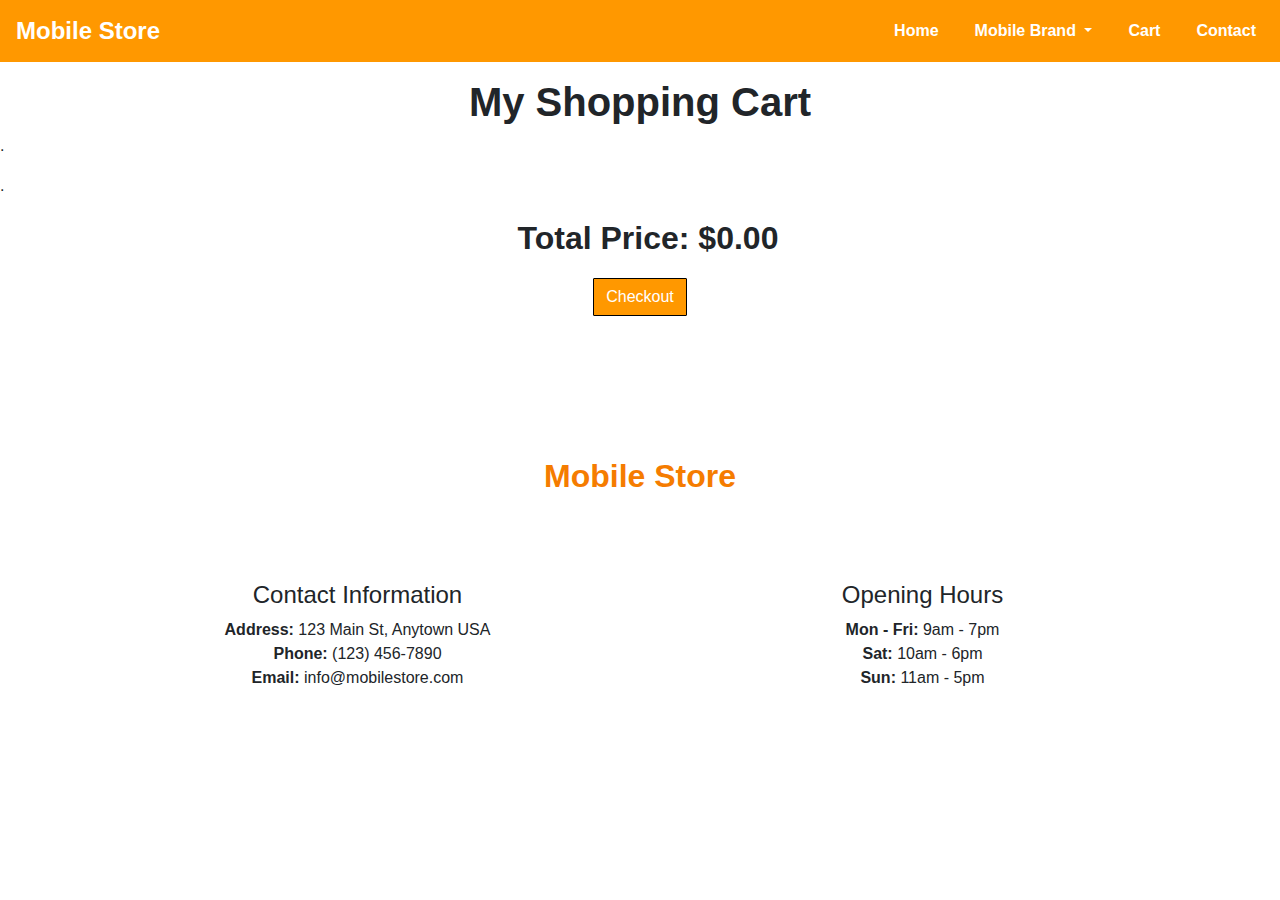
<file: cart.html>
<!DOCTYPE html>
<html>
<head>
    <meta charset="UTF-8">
    <meta name="viewport" content="width=device-width, initial-scale=1.0">
    <link href='https://fonts.googleapis.com/css?family=Montserrat' rel='stylesheet'>
    <title>Mobile Store</title>
    <link rel="stylesheet" href="https://maxcdn.bootstrapcdn.com/bootstrap/4.5.2/css/bootstrap.min.css">
    <link rel="stylesheet" href="https://cdnjs.cloudflare.com/ajax/libs/font-awesome/5.15.3/css/all.min.css">
    <script src="https://code.jquery.com/jquery-3.5.1.slim.min.js"></script>
    <script src="https://cdn.jsdelivr.net/npm/@popperjs/core@2.5.3/dist/umd/popper.min.js"></script>
    <script src="https://maxcdn.bootstrapcdn.com/bootstrap/4.5.2/js/bootstrap.min.js"></script>
    <link rel="stylesheet" href="style.css">
    <script src="script1.js"></script>
  </head>


<style>
  h1{
    font-weight: bold;
  } 
  .Price{
    font-weight: bolder;
    font-size: xx-large;
    margin-left: 1rem;
  }
  footer{
    margin-top: 2%;
  }

</style>
<body>
  <nav class="navbar navbar-expand-sm sticky-top">
    <a class="navbar-brand" href="index.html">Mobile Store</a>
    <button class="navbar-toggler" type="button" data-toggle="collapse" data-target="#myList">
        <span class="navbar-toggler-icon">
            <i class="fas fa-bars"></i> <!-- Font Awesome hamburger icon -->
        </span>
    </button>
    <div class="collapse navbar-collapse" id="myList">
        <ul class="navbar-nav">
            <li class="nav-item">
                <a class="nav-link" href="index.html">Home</a>
            </li>
            <li class="nav-item dropdown">
                <a class="nav-link dropdown-toggle" href="#" id="brandDropdown" data-toggle="dropdown">
                    Mobile Brand
                </a>
                <div class="dropdown-menu" aria-labelledby="brandDropdown">
                    <a class="dropdown-item" href="samsung1.html">Samsung</a>
                    <a class="dropdown-item" href="xiaomi.html">Xiaomi</a>
                    <a class="dropdown-item" href="huawei.html">Huawei</a>
                    <a class="dropdown-item" href="apple.html">Apple</a>
                    <a class="dropdown-item" href="google.html">Google</a>
                </div>
            </li>
            <li class="nav-item">
                <a class="nav-link" href="cart.html">Cart</a>
            </li>
            <li class="nav-item">
                <a class="nav-link" href="contactus.html">Contact</a>
            </li>
        </ul>
    </div>
</nav>
<p></p>
 
<div id="cart">
  <h1 style="text-align:center">My Shopping Cart</h1>
  <p>.</p>
  <ol style="font-size: larger;text-align: center;" id="items"></ol>
  <p>.</p>
  <p class="Price" style="text-align: center;" >Total Price: $<span id="total">0.00</span></p>
  <div style="text-align: center;"><button class="btn btn-light" onclick="checkout()">Checkout</button></div>
</div>

<div id="overlay" >
  <div id="message"></div>
</div>

<footer>
  <div class="container">
    <div class="footer-top">
      <h2 class="a1">Mobile Store</h2>
    </div>
    <div class="footer-info">
      <div class="contact-info">
        <h4>Contact Information</h4>
        <p><strong>Address:</strong> 123 Main St, Anytown USA</p>
        <p><strong>Phone:</strong> (123) 456-7890</p>
        <p><strong>Email:</strong> info@mobilestore.com</p>
      </div>
      <br>
      <div class="opening-hours">
        <h4>Opening Hours</h4>
        <p><strong>Mon - Fri:</strong> 9am - 7pm</p>
        <p><strong>Sat:</strong> 10am - 6pm</p>
        <p><strong>Sun:</strong> 11am - 5pm</p>
      </div>
    </div>
  </div>
</footer>

</main>
</body> 
</html>
</file>
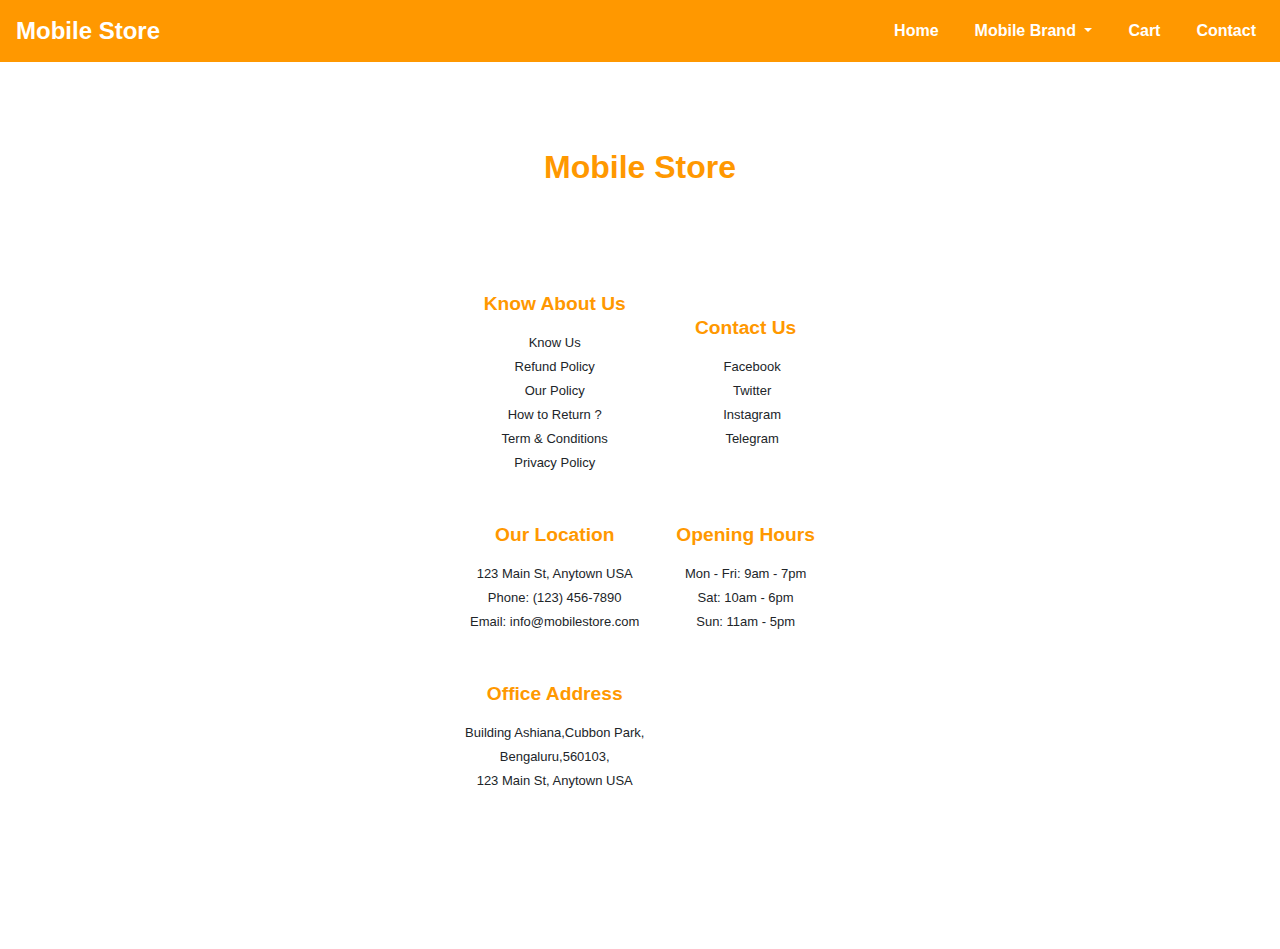
<file: contactus.html>
<!DOCTYPE html>
<html>
<head>
    <meta charset="UTF-8">
    <meta name="viewport" content="width=device-width, initial-scale=1.0">
    <link href='https://fonts.googleapis.com/css?family=Montserrat' rel='stylesheet'>
    <title>Mobile Store</title>
    <link rel="stylesheet" href="https://maxcdn.bootstrapcdn.com/bootstrap/4.5.2/css/bootstrap.min.css">
    <link rel="stylesheet" href="https://cdnjs.cloudflare.com/ajax/libs/font-awesome/5.15.3/css/all.min.css">
    <script src="https://code.jquery.com/jquery-3.5.1.slim.min.js"></script>
    <script src="https://cdn.jsdelivr.net/npm/@popperjs/core@2.5.3/dist/umd/popper.min.js"></script>
    <script src="https://maxcdn.bootstrapcdn.com/bootstrap/4.5.2/js/bootstrap.min.js"></script>
    <link rel="stylesheet" href="style.css">
    <script src="script1.js"></script>

  </head>


<style>
  h1,h3{
    font-weight: bold;
  }

footer{
margin-top: 1rem;
}
#footer-title{
  font-size: 2rem;
  font-weight: bold;
  text-transform: capitalize;
  text-align: center;
  padding: 0.3rem 0;
  color: #ff9800;

}
.footer{
  display: grid;
  padding: 5rem 2rem;
  grid-template-columns: auto auto;
  grid-gap: 2rem;
  font-size: 0.9rem;
}
.footer  h3{
  margin-bottom: 1rem;
  font-size: 1.2rem;
  color: #ff9800;
}
.footer ul li{
  list-style-type: none;
  line-height: 1.5rem;
}
.footer ul li a{
  text-decoration: none;

}
.footer p{
  line-height: 1.5rem;
}

.footer .social-media i{
  padding: 0.5rem;
  font-size: 1.5rem;
}
.footer-right {
    display:grid;
    margin-left: 40%;
}
.footer-left {
    display:grid;
    margin-right: 40%;
}
</style>

<body>
  <nav class="navbar navbar-expand-sm sticky-top">
    <a class="navbar-brand" href="index.html">Mobile Store</a>
    <button class="navbar-toggler" type="button" data-toggle="collapse" data-target="#myList">
        <span class="navbar-toggler-icon">
            <i class="fas fa-bars"></i> <!-- Font Awesome hamburger icon -->
        </span>
    </button>
    <div class="collapse navbar-collapse" id="myList">
        <ul class="navbar-nav">
            <li class="nav-item">
                <a class="nav-link" href="index.html">Home</a>
            </li>
            <li class="nav-item dropdown">
                <a class="nav-link dropdown-toggle" id="brandDropdown" data-toggle="dropdown">
                    Mobile Brand
                </a>
                <div class="dropdown-menu" aria-labelledby="brandDropdown">
                    <a class="dropdown-item" href="samsung1.html">Samsung</a>
                    <a class="dropdown-item" href="xiaomi.html">Xiaomi</a>
                    <a class="dropdown-item" href="huawei.html">Huawei</a>
                    <a  class="dropdown-item" href="apple.html">Apple</a>
                    <a class="dropdown-item" href="google.html">Google</a>
                </div>
            </li>
            <li class="nav-item">
                <a class="nav-link" href="cart.html">Cart</a>
            </li>
            <li class="nav-item">
                <a class="nav-link" href="contactus.html">Contact</a>
            </li>
        </ul>
    </div>
</nav>
<p></p>

<footer>
    <p id="footer-title">Mobile Store</p>
    <div class="footer">
        <div>
            <ul>
                <h3>Know About Us</h3>
                <li><a id="about">Know Us</a></li>
                <li><a id="Refund-policy">Refund Policy</a></li>
                <li><a id="policy">Our Policy</a></li>
                <li><a id="return-product">How to Return ?</a></li>
                <li><a id="terms">Term & Conditions</a></li>
                <li><a id="privacy">Privacy Policy</a></li>
            </ul>
        </div>

        <div >

            <ul>
                <h3>Contact Us</h3>
                <li><i class="fa fa-facebook"></i><a id="facebook">Facebook</a></li>
                <li><i class="fa fa-twitter"></i><a id="twitter">Twitter</a></li>
                <li><i class="fa fa-instagram"></i><a id="facebook">Instagram</a></li>
                <li><i class="fa fa-telegram"></i><a id="facebook">Telegram</a></li>
            </ul>
        </div>
      <div >
      
      <ul>
        <li><h3>Our Location</h3></li>
        <li>123 Main St, Anytown USA</li>
        <li>Phone: (123) 456-7890</li>
        <li>Email: info@mobilestore.com</li>
      </ul>
      </div>
      <div>
        <ul>
        <li><h3>Opening Hours</h3></li>
        <li>Mon - Fri: 9am - 7pm</li>
        <li>Sat: 10am - 6pm</li>
        <li>Sun: 11am - 5pm</l1>
      </ul>
      </div>
        <div>
          <ul>
            <li><h3>Office Address</h3></li>
            <li>Building Ashiana,Cubbon Park,</li>
            <li>Bengaluru,560103,</li>
            <li>123 Main St, Anytown USA</li>
            </ul>
        </div>
    </div>
</html>
</file>
<file: style.css>
* {
    margin: 0;
    padding: 0;
    box-sizing: border-box;

}

#a{
    background-color: #f57c00;
    color: white;
}
#overlay {
    position: fixed;
    display: none;
    width: 100%;
    height: 100%;
    top: 0;
    left: 0;
    right: 0;
    bottom: 0;
    background-color: rgba(0, 0, 0, 0.526);
    z-index: 2;
  }
  
  #message {
    color: black;
    background-color: white;
    position: absolute;
    top: 50%;
    left: 50%;
    transform: translate(-50%, -50%);
    padding: 20px;
    border-radius: 10px;
  }

.show {display: block;}
.content {
    padding: 16px;
  }
.sticky {
    position: fixed;
    top: 0;
    width: 100%;
  }
  
  .sticky + .content {
    padding-top: 60px;
  }
html {
    font-size: 16px;
    line-height: 1.5;
}

a {
    text-decoration: none;
}
h2{
    padding-bottom: 5%;
    padding-top: 5%;
}

div{
    justify-content: center;
    align-items: center;
}

.hero {
    background-image: url("background.jpg");
    background-size: cover;
    
    height: 400px;
    display: flex;
    flex-direction: column;
    justify-content: center;
    align-items: center;
    text-align: center;
    color: #fff;
}

.hero h1 {
    font-size: 4rem;
    margin-bottom: 1rem;
}

.hero p {
    font-size: 1.5rem;
    margin-bottom: 2rem;
}

.btn {
    background-color: #ff9800;
    color: #fff;
    border: none;
    border-radius: 1px;
    font-size: 1rem;
    border: 1.5px solid black;
    transition: all 0.5s ease;
}

.btn:hover {
    background-color: white;
    cursor: pointer;
    border: 1.5px solid black;

}

ul{
    font-size:small ;    
    list-style: none;
}
h2{
color: white;
font-weight: bold;
text-align: center;
}

h2,
li h4 {
    color: #f57c00;
    margin-bottom: 10px;
}
    
.navbar {
    background-color: #ff9800;
}

.navbar-brand {
    color: white !important;
    font-weight: bold;
    font-size: 1.5rem;
}

.navbar-toggler {
    border: none;
}

.navbar-collapse {
    justify-content: flex-end; /* Align buttons to the right */
}

.nav-item {
    margin-left: 20px; /* Add margin between buttons */
}

.nav-link {
    color: white !important;
    text-decoration: none;
    font-weight: bold;
    font-size: 1rem !important;
}

/* Dropdown styles */
.dropdown-menu {
    background-color: white;
    color: black;
}
.dropdown-item:hover {
    background-color: #f57c00;
    transition: all 0.5s ease;
    color: white;


}

/* Style for the footer */
footer {
    padding: 60px 0 60px 0; /* Add padding to the top and bottom */
    text-align: center; /* Center-align the text */
  }
  
  /* Style for the container within the footer */
  .container {
    display: flex;
    justify-content: center; /* Center-align the content horizontally */
    flex-wrap: wrap;
  }
  
  /* Style for the footer sections */
  .footer-top {
    flex-basis: 100%; /* Make the logo take up the full width */
    text-align: center; /* Center-align the text */
    margin-bottom: 20px; /* Add margin to separate the logo from other sections */
  }
  
  .footer-info {
    display: flex;
    justify-content: space-between; /* Space out the contact info and opening hours */
    flex-basis: 100%; /* Make the sections take up the full width */
  }
  
  /* Style for headings in footer sections */
  .footer-info h4 {
    font-size: 24px; /* Adjust the font size as needed */
  }
  
  /* Style for contact info and opening hours */
  .contact-info,
  .opening-hours {
    flex-basis: calc(50% - 10px); /* Divide the container into two equal parts with some spacing */
  }
  
  .contact-info p,
  .opening-hours p {
    margin: 0; /* Remove margin for <p> elements */
  }
  
  strong {
    font-weight: bold;
  }
  
  /* Media query for responsiveness */
  /* Media query for responsiveness */
@media (max-width: 768px) {
    .footer-info {
      flex-direction: column; /* Stack the sections vertically */
      align-items: center; /* Center-align the content horizontally */
      text-align: center; /* Center-align the text within sections */
    }
    
    .contact-info, .opening-hours {
      flex-basis: 100%; /* Make each section take up the full width on smaller screens */
      margin-bottom: 20px; /* Add spacing between the sections */
    }
    .card-deck{
      margin: 0 0 0 0 !important;
    }
  }
  .phones{
    text-align: center;
  }
  .card-img-top{
    width: 85%;
    height: 85%;
  }
.card-deck{
  margin-left: 5px !important;
  margin-right: 5px !important;
}
.card{
  border: 1.5px solid black;
}


/* Popup Styles */
#cart-popup {
  display: none;
  position: fixed;
  top: 0;
  left: 0;
  width: 100%;
  height: 100%;
  background-color: rgba(0, 0, 0, 0.5);
  z-index: 999;
}

.popup-content {
  position: absolute;
  top: 50%;
  left: 50%;
  transform: translate(-50%, -50%);
  background-color: #fff;
  padding: 20px;
  border-radius: 5px;
  box-shadow: 0px 0px 10px rgba(0, 0, 0, 0.3);
  text-align: center;
}

.popup-close {
  position: absolute;
  top: 10px;
  right: 10px;
  cursor: pointer;
  font-size: 20px;
}
</file>
